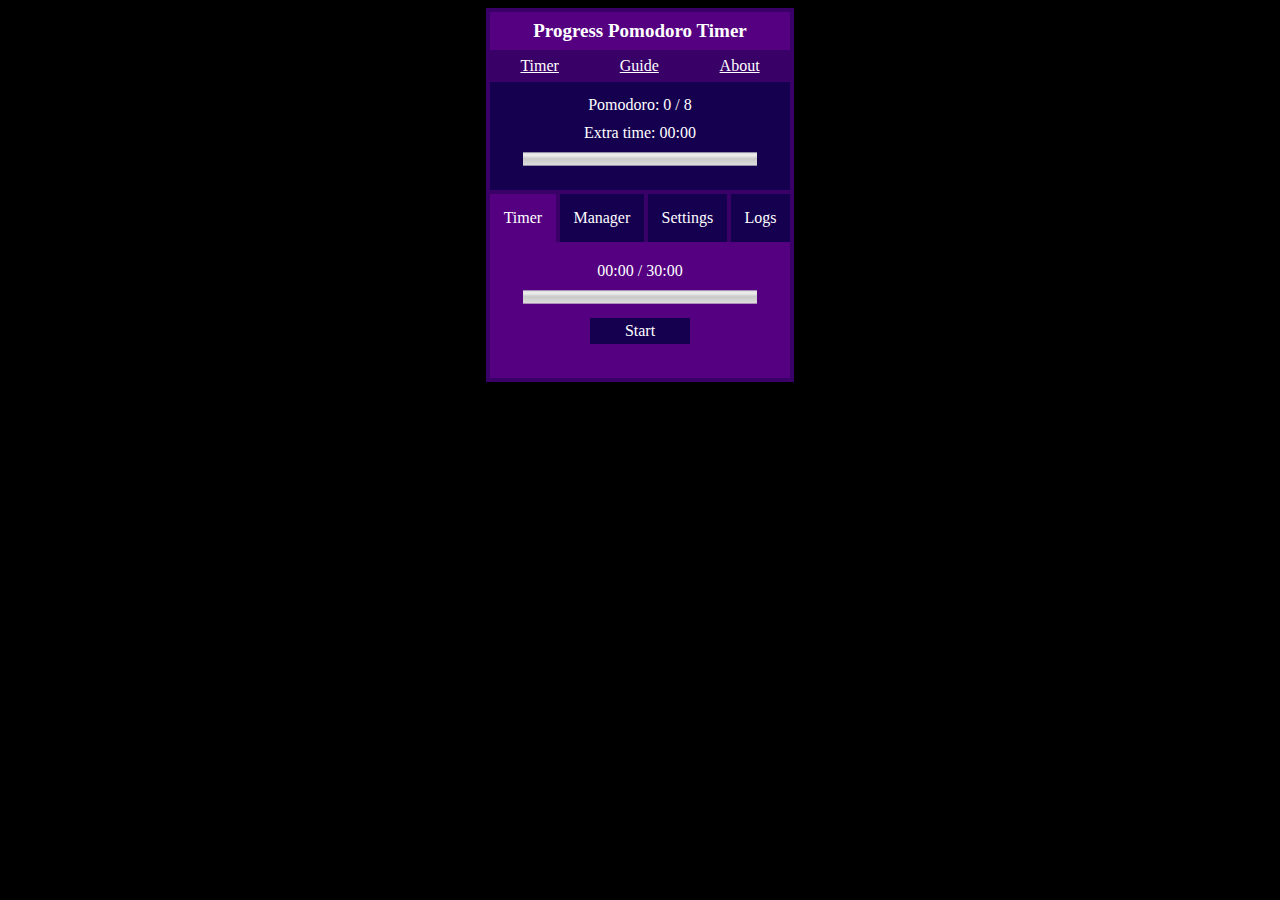
<file: docs/index.html>
<!DOCTYPE html>
<html lang="en">

<head>
   <meta charset="UTF-8">
   <meta http-equiv="X-UA-Compatible" content="IE=edge">
   <meta name="viewport" content="width=device-width, initial-scale=1.0">
   <title>Progress Pomodoro Timer</title>

   <link rel="icon" type="image/x-icon" href="./icon.png">
   <link rel="stylesheet" href="./main_css.css">
</head>

<body>
   <div class="page-div">
      <h1 class="the-title">Progress Pomodoro Timer</h1>
      <nav id="the-nav">
         <a href="./index.html">Timer</a>
         <a href="./guide.html">Guide</a>
         <a href="./about.html">About</a>
      </nav>
      <div id="js-stuff-here">
         <p class="text-center">Loading...</p>
      </div>
   </div>

   <script type="module">
      import { PomodoroTimer } from "./pomTimer.js";
      let pt = new PomodoroTimer(document.querySelector('#js-stuff-here'));
      pt.init();
   </script>
</body>

</html>
</file>
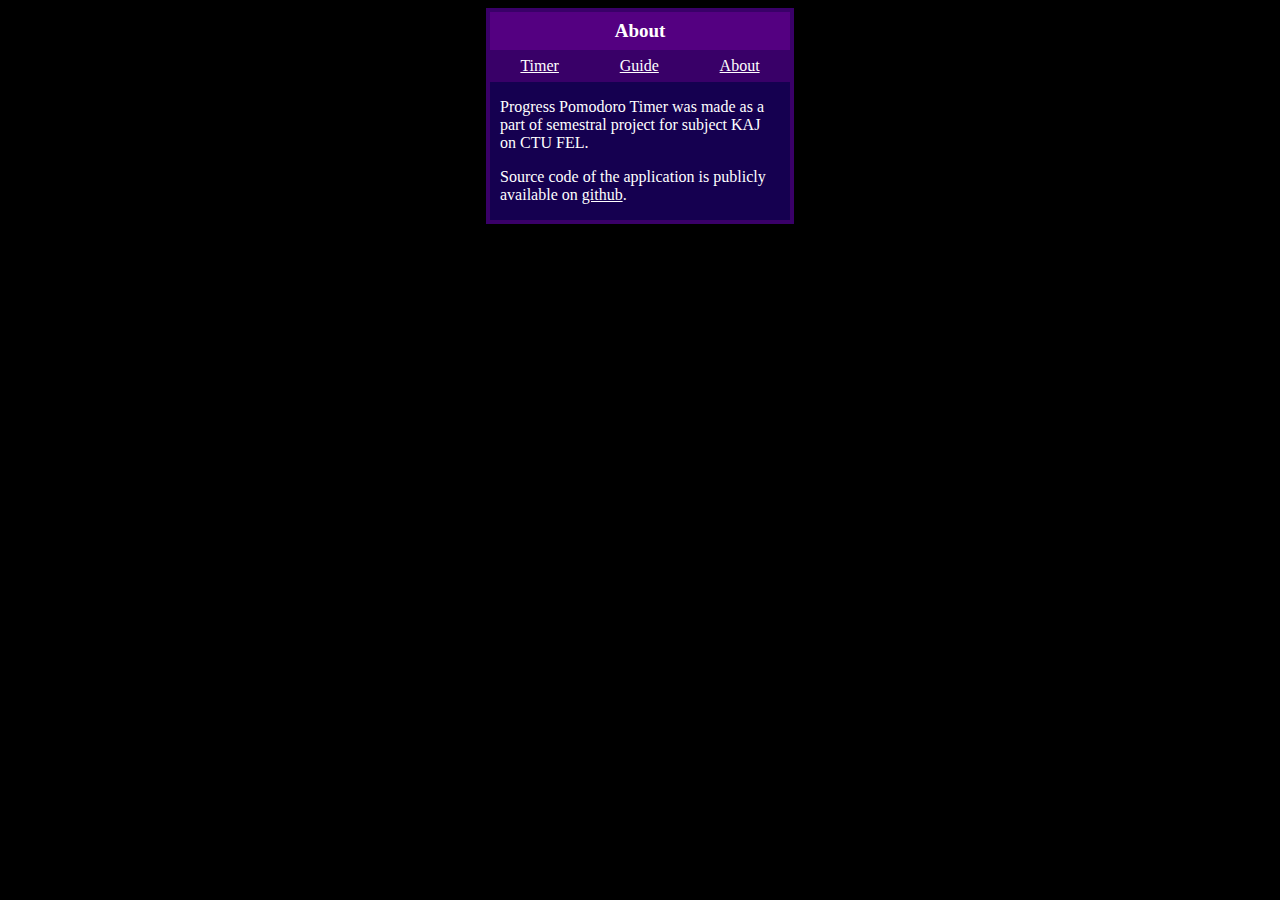
<file: docs/about.html>
<!DOCTYPE html>
<html lang="en">

<head>
   <meta charset="UTF-8">
   <meta http-equiv="X-UA-Compatible" content="IE=edge">
   <meta name="viewport" content="width=device-width, initial-scale=1.0">
   <title>Progress Pomodoro Timer</title>

   <link rel="icon" type="image/x-icon" href="./icon.png">
   <link rel="stylesheet" href="./main_css.css">
</head>

<body>
   <div class="page-div">
      <h1 class="the-title">About</h1>
      <nav id="the-nav">
         <a href="./index.html">Timer</a>
         <a href="./guide.html">Guide</a>
         <a href="./about.html">About</a>
      </nav>
      <div class="inner-text-div">
         <p>Progress Pomodoro Timer was made as a part of semestral project for subject KAJ on CTU FEL.</p>

         <p>
            Source code of the application is publicly available on
            <a href="https://github.com/redakez/progress-pomodoro-timer">github</a>.
         </p>
      </div>
   </div>


</body>

</html>
</file>
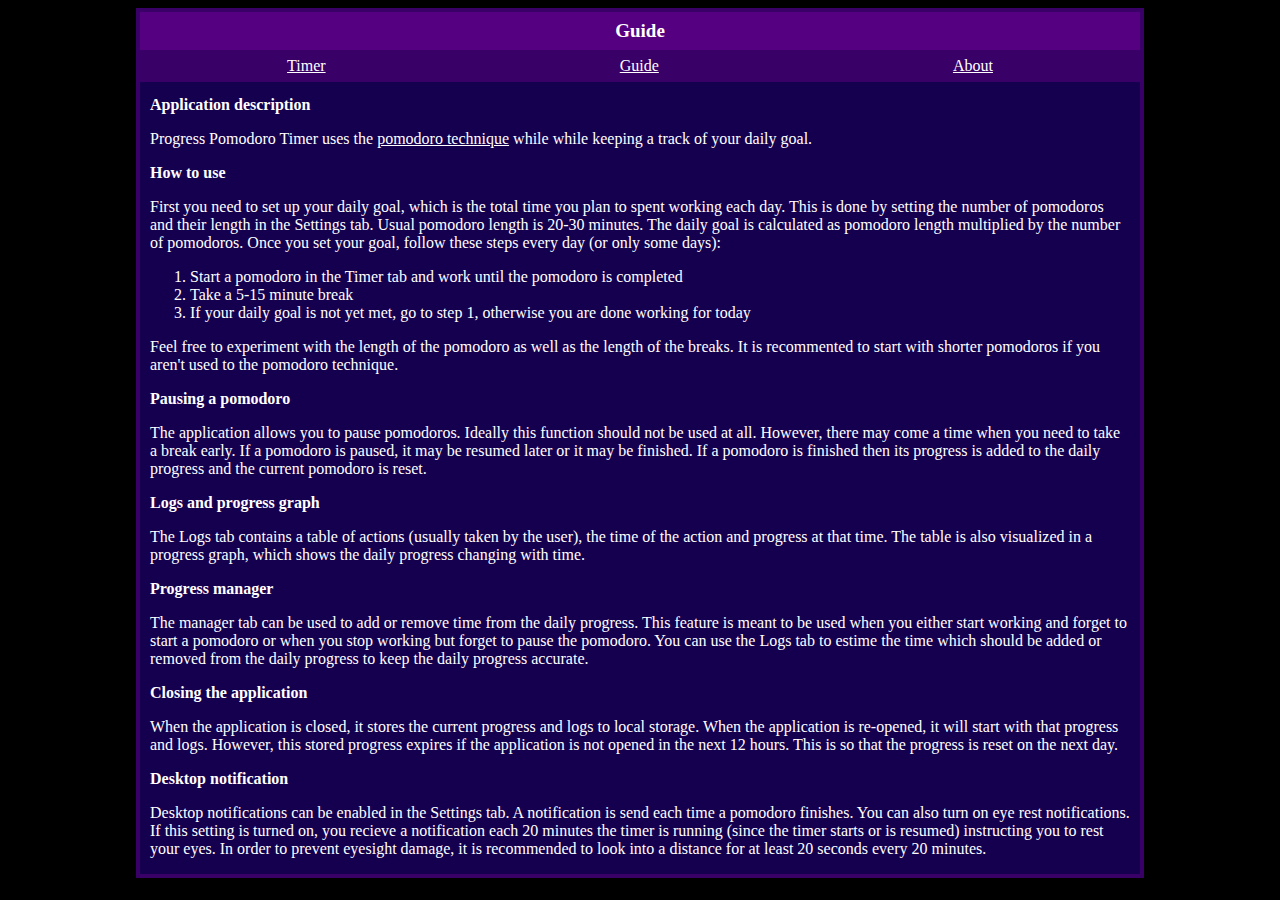
<file: docs/guide.html>
<!DOCTYPE html>
<html lang="en">

<head>
   <meta charset="UTF-8">
   <meta http-equiv="X-UA-Compatible" content="IE=edge">
   <meta name="viewport" content="width=device-width, initial-scale=1.0">
   <title>Progress Pomodoro Timer</title>

   <link rel="icon" type="image/x-icon" href="./icon.png">
   <link rel="stylesheet" href="./main_css.css">
</head>

<body>
   <div id="guide-div" class="page-div">
      <h1 class="the-title">Guide</h1>
      <nav id="the-nav">
         <a href="./index.html">Timer</a>
         <a href="./guide.html">Guide</a>
         <a href="./about.html">About</a>
      </nav>
      <article class="inner-text-div">
         <h2>Application description</h2>
         <p>
            Progress Pomodoro Timer uses the <a href="https://en.wikipedia.org/wiki/Pomodoro_Technique">pomodoro
               technique</a> while while keeping a track of your daily goal.
         </p>
         <h2>How to use</h2>
         <p>First you need to set up your daily goal, which is the total time you plan to spent working each day. This
            is
            done by setting the number of pomodoros and their length in the Settings tab. Usual pomodoro length is 20-30
            minutes. The daily goal is calculated as pomodoro length multiplied by the number of pomodoros. Once you set
            your goal, follow these steps every day (or only some days):</p>
         <ol>
            <li>Start a pomodoro in the Timer tab and work until the pomodoro is completed</li>
            <li>Take a 5-15 minute break</li>
            <li>If your daily goal is not yet met, go to step 1, otherwise you are done working for today</li>
         </ol>
         <p>
            Feel free to experiment with the length of the pomodoro as well as the length of the breaks. It is
            recommented to start with shorter pomodoros if you aren't used to the pomodoro technique.
         </p>
         <h2>Pausing a pomodoro</h2>
         <p>
            The application allows you to pause pomodoros. Ideally this function should not be used at all. However,
            there may come a time when you need to take a break early. If a pomodoro is paused, it may be resumed later
            or it may be finished. If a pomodoro is finished then its progress is added to the daily progress and the
            current pomodoro is reset.
         </p>

         <h2>Logs and progress graph</h2>
         <p>
            The Logs tab contains a table of actions (usually taken by the user), the time of the action and progress at
            that time. The table is also visualized in a progress graph, which shows the daily progress changing with
            time.
         </p>

         <h2>Progress manager</h2>
         <p>
            The manager tab can be used to add or remove time from the daily progress. This feature is meant to be used
            when you either start working and forget to start a pomodoro or when you stop working but forget to pause
            the pomodoro. You can use the Logs tab to estime the time which should be added or removed from the daily
            progress to keep the daily progress accurate.
         </p>

         <h2>Closing the application</h2>
         <p>
            When the application is closed, it stores the current progress and logs to local storage. When the
            application
            is re-opened, it will start with that progress and logs. However, this stored progress expires if the
            application is not opened in the next 12 hours. This is so that the progress is reset on the next day.
         </p>

         <h2>Desktop notification</h2>
         <p>
            Desktop notifications can be enabled in the Settings tab. A notification is send each time a pomodoro
            finishes. You can also turn on eye rest notifications. If this setting is turned on, you recieve a
            notification each 20 minutes the timer is running (since the timer starts or is resumed) instructing you to
            rest your
            eyes. In order to prevent eyesight damage, it is recommended to look into a distance for at least 20 seconds
            every 20 minutes.
         </p>

      </article>
   </div>


</body>

</html>
</file>
<file: docs/main_css.css>
/* -------------------- Global variables -------------------- */

:root {
   --main-app-background-color: #150050;
   --tabbed-background-color: #540081;
   --border-color: #390068;
   --main-background-color: #000;
   --meter-background-color: lightgray;
   --meter-progress-color: lightgreen;
   --text-color: white;
}

/* -------------------- Global rules across all pages -------------------- */

body {
   background-color: var(--main-background-color);
}

* {
   color: var(--text-color);
   font-size: 16px;
   font-family: serif, 'Times New Roman', Times;
}

h1 {
   font-size: 19px;
   line-height: 2;
}

.the-title {
   background-color: var(--tabbed-background-color);
   text-align: center;
   margin-top: 0px;
   margin-bottom: 0px;
}

.text-center {
   display: block;
   width: 100%;
   text-align: center;
   padding-bottom: 10px;
}

#the-nav {
   background-color: #390068;
   display: flex;
   margin-bottom: 14px;
}

#the-nav a {
   text-align: center;
   line-height: 2;
   flex-grow: 1;
}

/* -------------------- Rules for About and Guide pages -------------------- */

.page-div {
   width: 300px;
   background-color: var(--main-app-background-color);
   border: solid var(--border-color);
   border-width: 4px;
   margin: 0 auto;
}

.inner-text-div {
   margin: 10px;
}

#guide-div {
   width: 1000px;
}

@media only screen and (max-width: 1200px) {
   #guide-div {
      width: 300px;
   }
 }

/* -------------------- General main page css -------------------- */

input[type=text] {
   margin-left: 10px;
   width: 50px;
   border: none;
   line-height: 1;
   color: black;
}

.cent-div {
   display: flex;
   justify-content: center;
   align-self: center;
   padding-bottom: 14px;
   width: 260px;
   margin: 0 auto;
}

button {
   width: 100px;
   margin: 0px 2px;
   border: none;
   height: 26px;
   color: var(--text-color);
   background-color: var(--main-app-background-color);
   cursor: pointer;
}

button:hover {
   background-color: var(--border-color);
}

textarea {
   color: black;
}

/* -------------------- Meter -------------------- */

meter {
   height: 14px;
   width: 260px;
   background: var(--meter-background-color);
   background-color : var(--meter-background-color);
   transform: scale(0.9);
}

meter::-webkit-meter-bar {
   border-radius: 0px;
   border: none;
   height: 14px;
   background-color: var(--meter-background-color);
   color: var(--meter-background-color);
}

meter::-webkit-meter-optimum-value { /* Dont merge this with the rule below */
   background: var(--meter-progress-color);
}

meter::-moz-meter-bar { /* Dont merge this with the rule above */
   background: var(--meter-progress-color);
}

meter.gold::-webkit-meter-optimum-value {
   background: linear-gradient(90deg, rgb(255, 255, 0), rgb(170, 170, 0), rgb(255, 255, 0));
   /* animation and transform is probably not supported for meter outside of firefox */
}

meter.gold::-moz-meter-bar {
   background: linear-gradient(90deg, rgb(255, 255, 0), rgb(170, 170, 0), rgb(255, 255, 0));
   background-size: 50% 50%;

   animation: GoldAnim 2s linear infinite;
   transform: scale(1.11);
}

@keyframes GoldAnim {
   0%{background-position:0% 0%}
   100%{background-position:100% 0%}
}

/* -------------------- Log table + Progress graph -------------------- */

table {
   width: 300px;
   text-align: center;
   color: white;
}

tr:nth-child(2n) {
   background-color: var(--border-color);
}

tr:nth-child(2n+1) {
   background-color: var(--main-app-background-color);
}
 
th {
   background-color: var(--border-color);
}

svg#logGraph {
   display: block;
   background-color: var(--border-color);
   height: 150px;
   width: 280px;
   margin: 0 10px 10px 10px;
}

.svgText {
   fill: white;
   font-size: 14px;
}

/* -------------------- Tabs -------------------- */

input[type=radio] {
   display: none;
}

menu#tabs-nav-div {
   padding: 0;
   margin: 0;
   display: flex;
   padding-top: 10px;
}

section.tabbed-div {
   background-color: var(--tabbed-background-color);
   padding-top: 20px;
   padding-bottom: 20px;
   display: none;
}

label.tab-label {
   display: flex;
   justify-content: center;
   flex-grow: 1;
   box-sizing: border-box;
   background-color: var(--main-app-background-color);
   cursor: pointer;
   line-height: 3;
   border-top: solid 4px var(--border-color);
   border-bottom: none;
}

label.tab-label:hover {
   transition: 250ms;
   background-color: #4d0077;
}

label.tab-label:not(:first-child) {
   border-left: solid 2px var(--border-color);
}

label.tab-label:not(:last-child) {
   border-right: solid 2px var(--border-color);
}

#radio-Timer:checked ~ #tab-div-Timer,
#radio-Manager:checked ~ #tab-div-Manager,
#radio-Settings:checked ~ #tab-div-Settings,
#radio-Logs:checked ~ #tab-div-Logs {
   display: block;
}

#radio-Timer:checked ~ menu#tabs-nav-div > label:nth-child(1),
#radio-Manager:checked ~ menu#tabs-nav-div > label:nth-child(2),
#radio-Settings:checked ~ menu#tabs-nav-div > label:nth-child(3),
#radio-Logs:checked ~ menu#tabs-nav-div > label:nth-child(4) {
   background-color: var(--tabbed-background-color);
}
</file>
